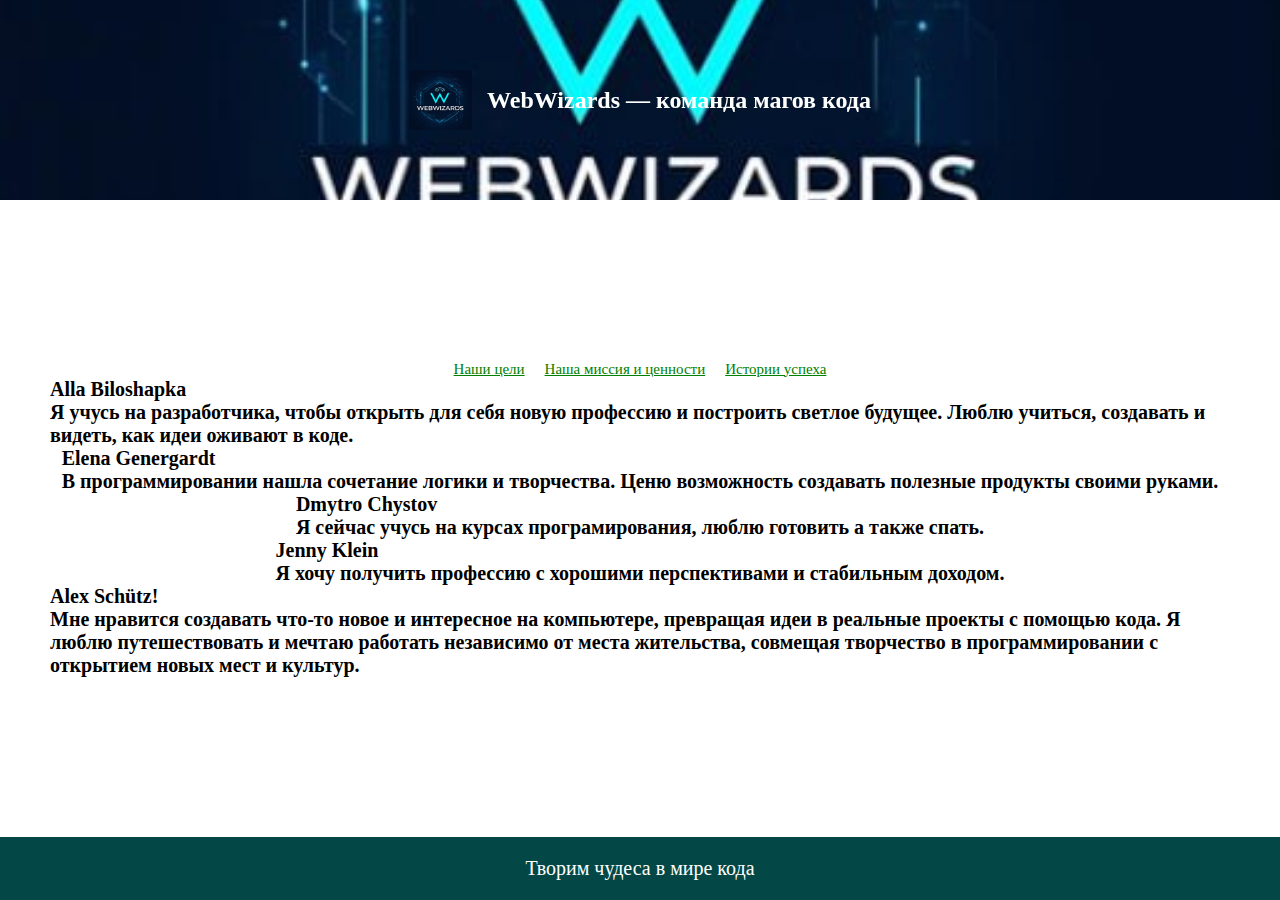
<file: index.html>
<!DOCTYPE html>
<html lang="en">
  <head>
    <meta charset="UTF-8" />
    <meta name="viewport" content="width=device-width, initial-scale=1.0" />
    <link rel="stylesheet" href="styles.css" />
    <title>hw_2_GitHub_project</title>
  </head>

  <body>
    <div id="root">
      <header class="header">
        <div class="logotip">
          <img
            src="./assets/photo_2025-10-08_18-47-12.png"
            alt="WebWizards logo"
            class="logo"
          />

          <h1>WebWizards — команда магов кода</h1>
        </div>
      </header>

      <main>
        <nav class="nav">
          <a href="./link_3/index_3.html" class="goals">Наши цели</a>
          <a href="./link_1/index_1.html" class="values">Наша миссия и ценности</a>
          <a href="./link_2/index_2.html" class="stories">Истории успеха</a>
        </nav>
        <div id="box" class="box">
          <h3 class="user-info">
            Alla Biloshapka <br />Я учусь на разработчика, чтобы открыть для
            себя новую профессию и построить светлое будущее. Люблю учиться,
            создавать и видеть, как идеи оживают в коде.
          </h3>
        </div>
        <div id="box" class="box">
          <h3 class="user-info">
            Elena Genergardt <br />
            В программировании нашла сочетание логики и творчества. Ценю
            возможность создавать полезные продукты своими руками.
          </h3>
        </div>
        <div id="box" class="box">
          <h3 class="user-info">
            Dmytro Chystov <br />
            Я сейчас учусь на курсах програмирования, люблю готовить а также
            спать.
          </h3>
        </div>
        <div id="box" class="box">
          <h3 class="user-info">
            Jenny Klein <br/>
          Я хочу получить профессию с хорошими перспективами и стабильным доходом. 
          </h3>
        </div>
        <div id="box" class="box">
          <h3 class="user-info">Alex Schütz! <br/> 
            Мне нравится создавать что-то новое и интересное на компьютере, превращая 
            идеи в реальные проекты с помощью кода. 
            Я люблю путешествовать и мечтаю работать независимо от места жительства, 
            совмещая творчество в программировании с открытием новых мест и культур.</h3>
        </div>
        <div id="box" class="box">
          <h3 class="user-info"></h3>
        </div>
      </main>

      <footer>
        <p>Творим чудеса в мире кода</p>
      </footer>
    </div>
  </body>
</html>
</file>
<file: styles.css>
* {
  box-sizing: border-box;
}

html,
body {
  height: 100%;
  margin: 0;
}

h1,
h2,
h3,
h4,
h5,
h6,
p,
li {
  margin: 0;
  padding: 0;
}


#root {
  min-height: 100%;
  display: flex;
  flex-direction: column;

}

.header {
    width: 100%;
    height: 200px;
    background-image: url(./img/photo_2025-10-08_18-06-51.jpg);
    background-size: cover;
    background-position: center;
    background-repeat: no-repeat;
    background-color: rgba(47, 101, 9, 0.678);
    position: fixed;
    display: flex;
    justify-content: space-around;
    align-items: center;
}

.logotip {
  display: flex;
  align-items: center;
  gap: 15px;
}

.logo {
  width: 60x;
  height: 60px;
}

.nav{
    display: flex;
    gap: 20px;
}

.nav a {
    color: green;
    font-size: 15px;
}

.nav a:hover {
    text-decoration: underline;
}

h1 {
  font-size: 24px;
  font-weight: bold;
  color: white;
}

main {
  display: flex;
  flex: 1;
  flex-wrap: wrap;
  flex-direction: column;
  align-items: center;
  justify-content: center;
  padding: 50px;
  font-size: 25px;
  margin-top: 200px;
}

.user-card {
  display: flex;
  flex-direction: column;
  gap: 40px;
  width: 80%;
  min-height: 200px;
  height: fit-content;
  border: 1px solid black;
  border-radius: 4px;
  padding: 40px;
  background-color: white;
}
.card-title {
  font-size: 24px;
  font-weight: bold;
  color: purple;
}
.user-info {
  font-size: 20px;
  font-weight: bold;
}

footer {
  background-color: rgb(3, 72, 70);
  color: white;
  text-align: center;
  padding: 20px;
  font-size: 20px;
}
</file>
